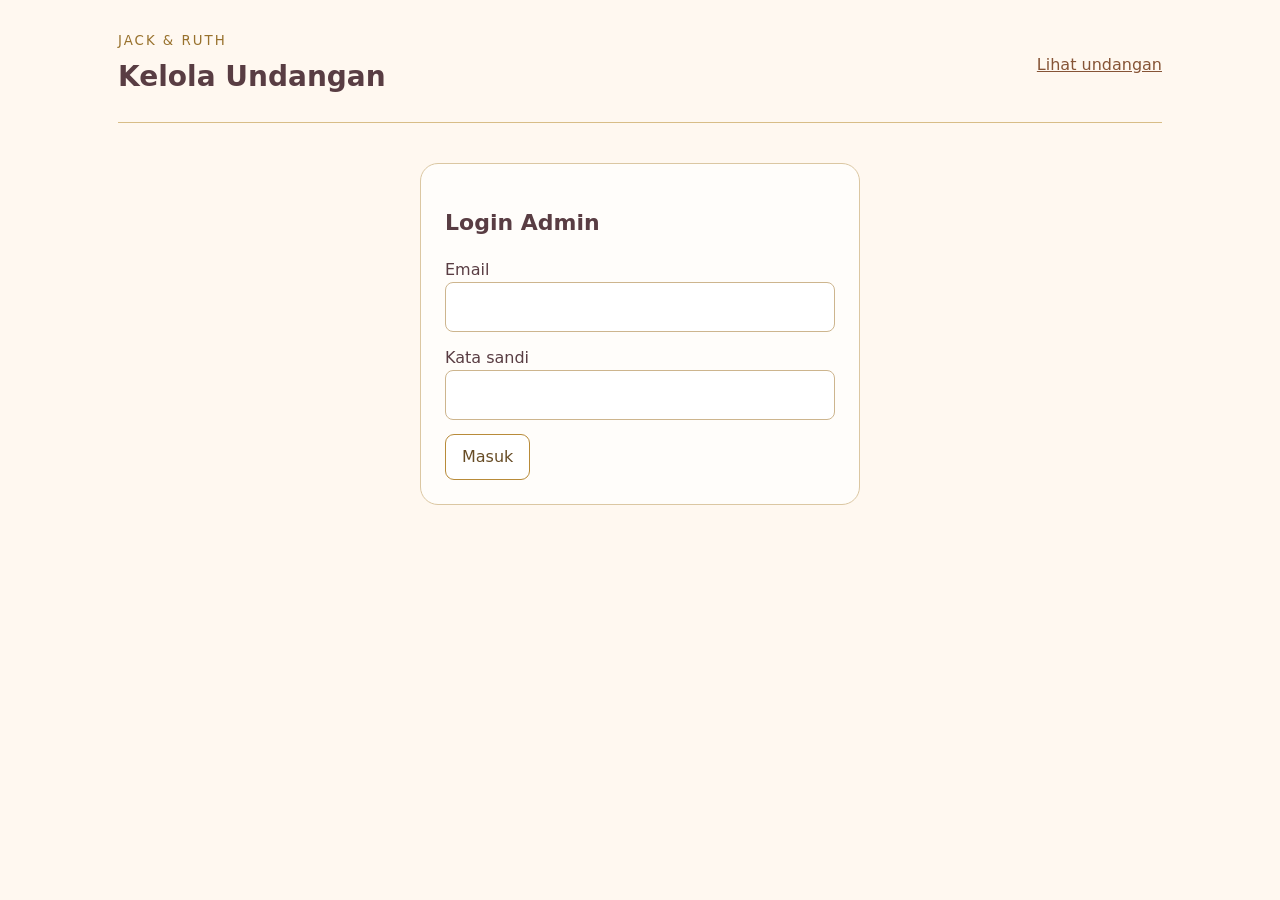
<file: admin.html>
<!doctype html><html lang="id"><head><meta charset="utf-8"><meta name="viewport" content="width=device-width,initial-scale=1"><meta name="color-scheme" content="only light"><meta name="robots" content="noindex,nofollow"><title>Admin — Jack &amp; Ruth</title><link rel="stylesheet" href="admin.css?v=threaded-v1"><script defer src="config.js?v=firebase-v1"></script><script defer src="firebase-config.js?v=1"></script><script defer src="admin.js?v=threaded-v1"></script></head><body><main><header><div><small>JACK &amp; RUTH</small><h1>Kelola Undangan</h1></div><a href="./">Lihat undangan</a></header><form id="login"><h2>Login Admin</h2><label>Email<input id="email" type="email" autocomplete="username" required></label><label>Kata sandi<input id="password" type="password" autocomplete="current-password" required></label><button>Masuk</button></form><p id="admin-status" role="status" aria-live="polite"></p><section id="panel" hidden><nav><button id="refresh">Muat ulang</button><button id="export-csv">Ekspor presensi CSV</button><button id="export-json">Cadangkan JSON</button><button id="logout">Keluar</button></nav><div id="summary" class="summary"></div><div class="section-heading"><h2>Ucapan</h2><button id="view-all-wishes" type="button" aria-controls="admin-wishes">Lihat semua ucapan</button><button id="clear-wishes" class="danger" type="button">Hapus semua ucapan</button></div><label>Status<select id="filter"><option value="pending">Menunggu</option><option value="approved">Disetujui</option><option value="rejected">Ditolak</option><option value="all" selected>Semua</option></select></label><p id="wish-count" role="status"></p><div id="admin-wishes"></div><h2>Rekap Presensi</h2><p>Presensi dicatat saat kiriman diterima, terpisah dari persetujuan isi ucapan. Nama yang sama dari perangkat berbeda belum tentu orang yang berbeda.</p><div class="table-scroll"><table><thead><tr><th>Nama</th><th>Presensi</th><th>Diperbarui</th></tr></thead><tbody id="attendance"></tbody></table></div></section><dialog id="delete-dialog" aria-labelledby="delete-title"><form id="delete-form"><h2 id="delete-title">Hapus ucapan</h2><p id="delete-description"></p><label class="checkbox"><input id="delete-attendance" type="checkbox"> Hapus presensi terkait</label><p id="delete-counts" role="status"></p><label id="delete-phrase-label" hidden>Ketik HAPUS SEMUA<input id="delete-phrase" autocomplete="off"></label><p>Penghapusan bersifat permanen. Kamu dapat mencadangkan data melalui tombol Cadangkan JSON.</p><div class="actions"><button id="delete-cancel" type="button">Batal</button><button id="delete-confirm" class="danger" type="submit" disabled>Hapus</button></div><p id="delete-status" role="status"></p></form></dialog></main></body></html>
</file>
<file: admin.css>
:root{color-scheme:only light;font:16px/1.5 system-ui,sans-serif;color:#593d43;background:#fff8f0}*{box-sizing:border-box}body{margin:0}main{max-width:1080px;padding:28px 18px;margin:auto}header,nav,.actions{display:flex;gap:12px;align-items:center;justify-content:space-between;flex-wrap:wrap}header{border-bottom:1px solid #d8bd87;padding-bottom:20px;margin-bottom:24px}h1{margin:4px 0;font-size:28px}h2{font-size:22px}small{letter-spacing:.15em;color:#98712c}form,.wish,.summary>div{border:1px solid #dbc7a2;background:#ffffffb3;border-radius:18px;padding:24px}form{max-width:440px;margin:40px auto}label{display:block;margin:14px 0}input,select{display:block;padding:12px;width:100%;border:1px solid #cdb58e;border-radius:8px;font:inherit;background:#fff;color:#593d43}select{max-width:280px}button{padding:10px 16px;border-radius:9px;border:1px solid #b88b39;background:#fff;color:#674c25;font:inherit;cursor:pointer}button:disabled{opacity:.5;cursor:wait}a{color:#865436}#admin-status{white-space:pre-wrap}.summary{display:grid;grid-template-columns:repeat(auto-fit,minmax(160px,1fr));gap:14px;margin:24px 0}.summary b{display:block;font-size:28px}.wish{margin:16px 0}.wish p{white-space:pre-wrap;overflow-wrap:anywhere}.actions{justify-content:flex-start}td,th{padding:12px;text-align:left;border-bottom:1px solid #ddcbb2}.table-scroll{overflow:auto}table{width:100%;border-collapse:collapse}[hidden]{display:none!important}

.section-heading{display:flex;align-items:center;justify-content:space-between;gap:12px;flex-wrap:wrap}.danger{color:#a22525;border-color:#b33e3e}.danger:hover{background:#fff0ee}dialog{width:min(94vw,520px);max-height:90vh;overflow:auto;border:1px solid #dbc7a2;border-radius:18px;padding:0;color:#593d43;background:#fff8f0}dialog::backdrop{background:#0008}dialog form{margin:0;border:0;max-width:none}dialog h2{margin-top:0}dialog p{font-size:14px}.checkbox{display:flex;align-items:center;gap:10px}.checkbox input{width:20px;margin:0}#delete-status{color:#a22525}

#view-all-wishes{background:#674c25;color:#fff;border-color:#674c25;font-weight:600}.wish-row{display:grid;grid-template-columns:minmax(0,1fr) auto;gap:16px;align-items:start}.wish-copy{min-width:0}.wish-copy p{margin:10px 0}.wish-copy small{letter-spacing:normal;display:block}.delete-wish{white-space:nowrap;min-height:42px}.admin-replies{margin:18px 0 0 12px;padding-left:16px;border-left:2px solid #cdb58e}.wish-reply{padding:16px;margin:12px 0 0;background:#fff8f0}.wish>.actions{margin-top:14px}#wish-count{font-size:14px;color:#795b38}@media(max-width:520px){.wish{padding:16px}.wish-row{gap:10px}.delete-wish{padding:8px 10px}.admin-replies{margin-left:0;padding-left:10px}.wish-reply{padding:12px}}
</file>
